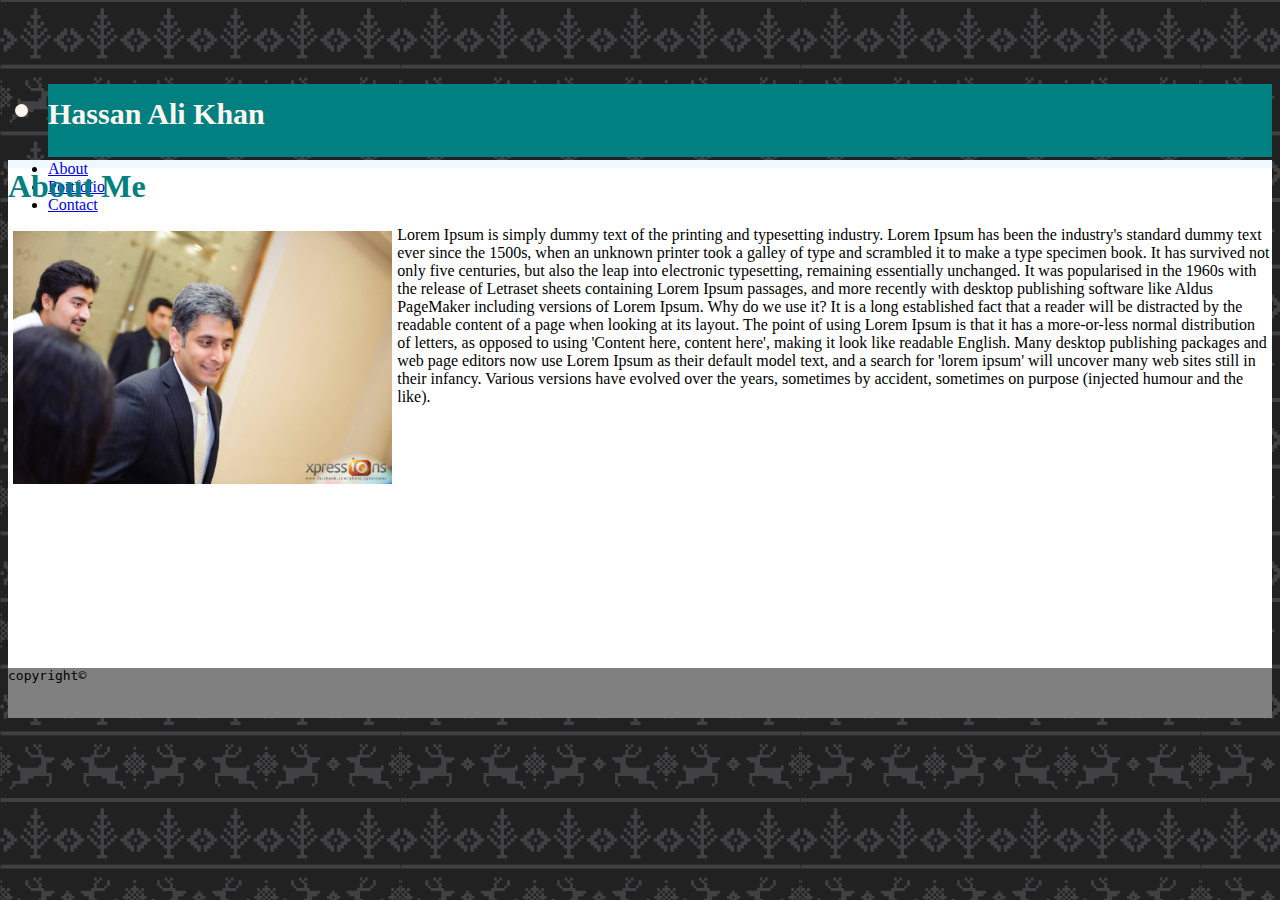
<file: index.html>
<html>
    <head>
        <title>
            Hassan Ali Khan
        </title>
        <link rel="stylesheet" href="https://stackpath.bootstrapcdn.com/bootstrap/4.1.1/css/bootstrap.min.css" integrity="sha384-WskhaSGFgHYWDcbwN70/dfYBj47jz9qbsMId/iRN3ewGhXQFZCSftd1LZCfmhktB" crossorigin="anonymous">
        <link rel="stylesheet" href="assets/css/style.css">
        
           
      </head>
    <body class="col-xs-12 col-md-12" background="assets/images/christmas-dark.png">
      


          <div class="bg-light fixed-top" style="height: 60px;">
            <div class="row">
          
                <div class="col-xs-2 col-md-2" style=" height: 60px; margin: 0; border: 0; padding: 0;">
                    <ul class="nav mr-auto">

                    </ul>      
                </div>
                <div class="col-sm-12 col-md-4" style="height: 60px; margin: 0; border: 0; padding: 0;">
                    <ul class="nav justify-content-start">
                        <li class="nav-item navbar-brand" style="color: seashell; height: 60px; margin: 0; border: 0; padding: 0;">
                            <h1 class="nav-link" style="background-color: teal; margin:0; border: 0; padding: 0;">
                              Hassan Ali Khan
                            </h1>
                          </li>
                    </ul>      
                </div>
              <div class="col-xs-4 col-md-4" style=" height: 60px; margin: 0; border: 0; padding: 0;">
                  <ul class="nav justify-content-end">

                      <li class="nav-item align-bottom">
                        <a class="btn btn-lg active" href="index.html">About</a>
                      </li>
                      <li class="nav-item">
                        <a class="btn btn-lg align-middle" href="portfolio.html">Portfolio</a>
                      </li>
                      <li class="nav-item align-middle">
                        <a class="btn btn-lg" href="contact.html">Contact</a>
                      </li>
                  </ul>      
              </div>
              <div class="col-xs-2 col-md-2" style=" height: 60px; margin: 0; border: 0; padding: 0;">
                  <ul class="nav mr-auto">

                  </ul>      
              </div>
           
            </div>           
          </div>


        <div style="margin-top: 100px;">
          <div class="row">
            <div class="col-xs-2 col-md-2">
            </div>  
            <div class="col-xs-8 col-md-8 contentbox">    
              <h1 class="h11">
                About Me
              </h1>
              <img class="pic" src="assets/images/2.png">
              <P>Lorem Ipsum is simply dummy text of the printing and typesetting industry. Lorem Ipsum has been the industry's standard dummy text ever since the 1500s, when an unknown printer took a galley of type and scrambled it to make a type specimen book. It has survived not only five centuries, but also the leap into electronic typesetting, remaining essentially unchanged. It was popularised in the 1960s with the release of Letraset sheets containing Lorem Ipsum passages, and more recently with desktop publishing software like Aldus PageMaker including versions of Lorem Ipsum.

              Why do we use it?
              It is a long established fact that a reader will be distracted by the readable content of a page when looking at its layout. The point of using Lorem Ipsum is that it has a more-or-less normal distribution of letters, as opposed to using 'Content here, content here', making it look like readable English. Many desktop publishing packages and web page editors now use Lorem Ipsum as their default model text, and a search for 'lorem ipsum' will uncover many web sites still in their infancy. Various versions have evolved over the years, sometimes by accident, sometimes on purpose (injected humour and the like).
              </P>
            </div>
            <div class="col-xs-2 col-md-2">
            </div>
          </div>
          </div>
            <nav class="fixed-bottom navbar-light text-center" style="height: 50px; background-color: grey;">
              <span class="navbar-text">
              <code class="navbar-text">
                copyright©
              </code>
              </span>
            </nav>

        






    </body>
</html>
</file>
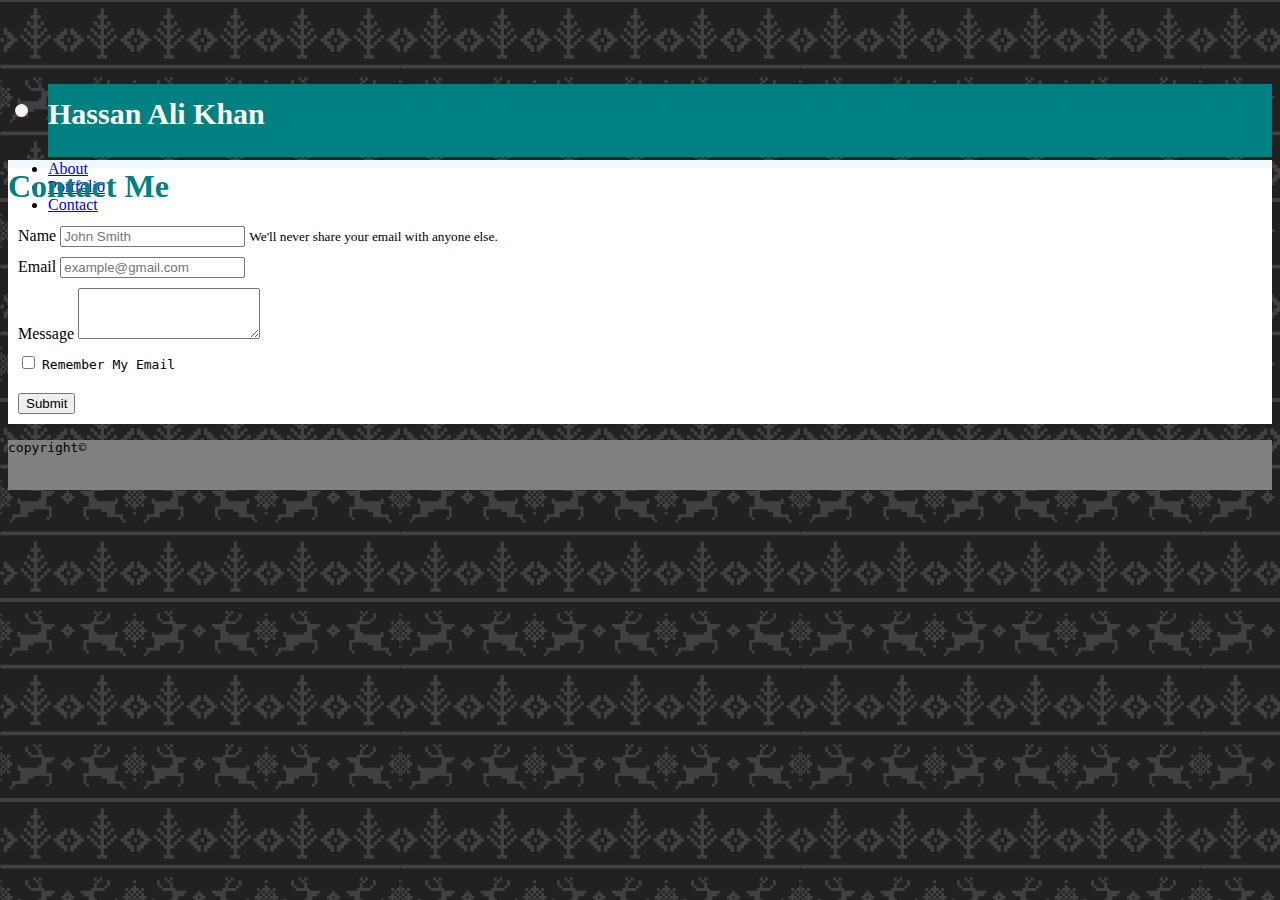
<file: contact.html>
<html>
    <head>
        <title>
            Contact
        </title>
        <link rel="stylesheet" href="https://stackpath.bootstrapcdn.com/bootstrap/4.1.1/css/bootstrap.min.css" integrity="sha384-WskhaSGFgHYWDcbwN70/dfYBj47jz9qbsMId/iRN3ewGhXQFZCSftd1LZCfmhktB" crossorigin="anonymous">
        <link rel="stylesheet" href="assets/css/style.css">
        
           
      </head>
    <body class="col-xs-12 col-md-12" background="assets/images/christmas-dark.png">
      


          <div class="bg-light fixed-top" style="height: 60px;">
            <div class="row">
          
                <div class="col-xs-2 col-md-2" style=" height: 60px; margin: 0; border: 0; padding: 0;">
                    <ul class="nav mr-auto">

                    </ul>      
                </div>
                <div class="col-sm-12 col-md-4" style="height: 60px; margin: 0; border: 0; padding: 0;">
                    <ul class="nav justify-content-start">
                        <li class="nav-item navbar-brand" style="color: seashell; height: 60px; margin: 0; border: 0; padding: 0;">
                            <h1 class="nav-link" style="background-color: teal; margin:0; border: 0; padding: 0;">
                              Hassan Ali Khan
                            </h1>
                          </li>
                    </ul>      
                </div>
              <div class="col-xs-4 col-md-4" style=" height: 60px; margin: 0; border: 0; padding: 0;">
                  <ul class="nav justify-content-end">

                      <li class="nav-item align-bottom">
                        <a class="btn btn-lg active" href="index.html">About</a>
                      </li>
                      <li class="nav-item">
                        <a class="btn btn-lg align-middle" href="portfolio.html">Portfolio</a>
                      </li>
                      <li class="nav-item align-middle">
                        <a class="btn btn-lg" href="contact.html">Contact</a>
                      </li>
                  </ul>      
              </div>
              <div class="col-xs-2 col-md-2" style=" height: 60px; margin: 0; border: 0; padding: 0;">
                  <ul class="nav mr-auto">

                  </ul>      
              </div>
           
            </div>           
          </div>


        <div style="margin-top: 100px;">
          <div class="row">
            <div class="col-xs-2 col-md-2">
            </div>  
            <div class="col-xs-8 col-md-8 contactbox">    
              <h1 class="h11">
                Contact Me
              </h1>
              <form>
                  <div class="form-group">
                    <label for="exampleInputEmail1">Name</label>
                    <input type="email" class="form-control" id="exampleInputEmail1" aria-describedby="emailHelp" placeholder="John Smith">
                    <small id="emailHelp" class="form-text text-muted">We'll never share your email with anyone else.</small>
                  </div>
                  <div class="form-group">
                    <label for="exampleInputPassword1">Email</label>
                    <input type="password" class="form-control" id="exampleInputPassword1" placeholder="example@gmail.com">
                  </div>

                  <div class="form-group">
                      <label for="exampleFormControlTextarea1">Message</label>
                      <textarea class="form-control" id="exampleFormControlTextarea1" rows="3"></textarea>
                    </div>
                    <div class="form-group form-check">
                        <input type="checkbox" class="form-check-input" id="exampleCheck1">
                        <label class="form-check-label" for="exampleCheck1"><code>Remember My Email</code></label>
                      </div>
                    <button type="submit" class="btn btn-info" style="margin: 10px;">Submit</button>
                </form>
          </div>
            <nav class="fixed-bottom navbar-light text-center" style="height: 50px; background-color: grey;">
              <span class="navbar-text">
              <code class="navbar-text">
                copyright©
              </code>
              </span>
            </nav>
    </body>
</html>
</file>
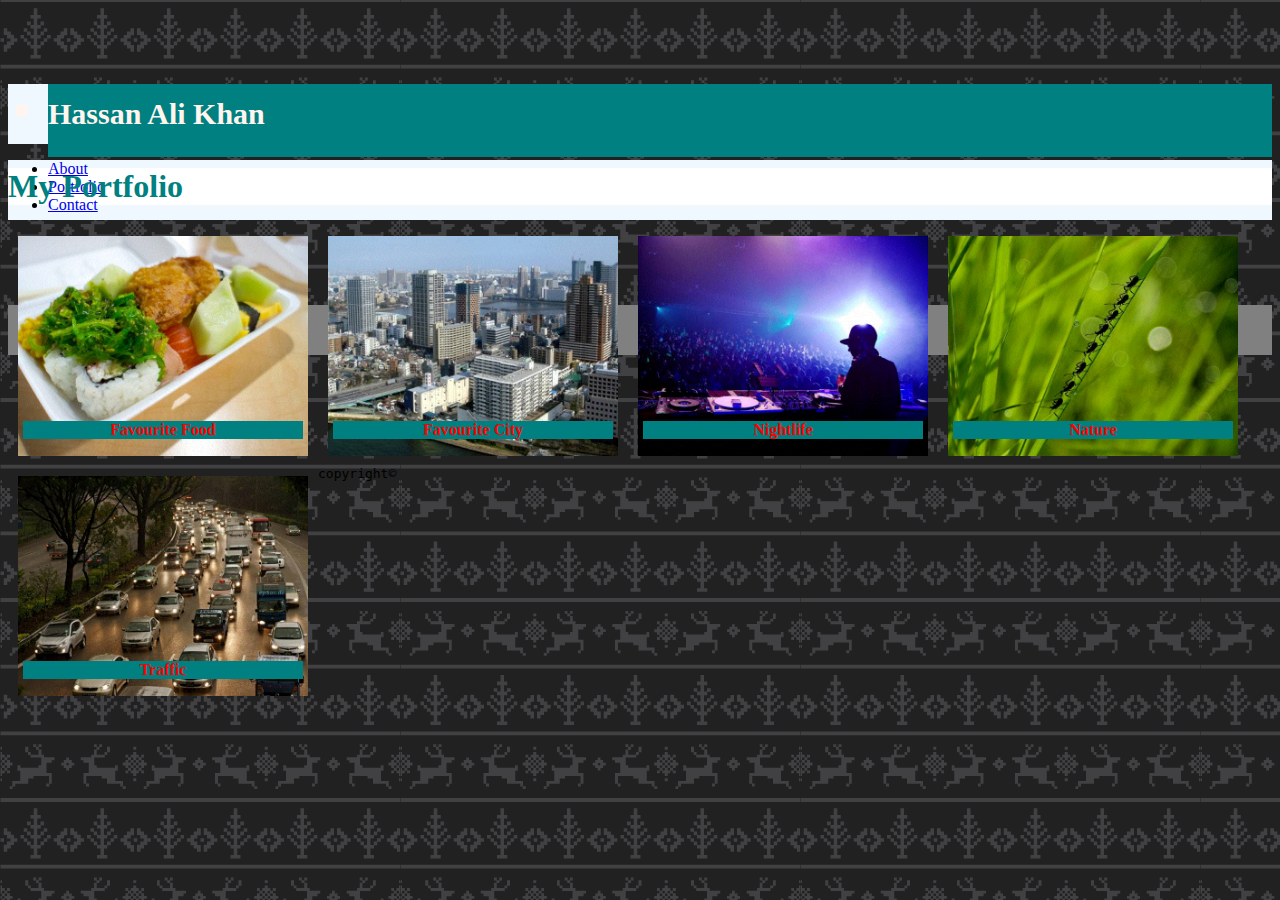
<file: portfolio.html>
<html>
    <head>
        <title>
            Portfolio
        </title>
        <link rel="stylesheet" href="https://stackpath.bootstrapcdn.com/bootstrap/4.1.1/css/bootstrap.min.css" integrity="sha384-WskhaSGFgHYWDcbwN70/dfYBj47jz9qbsMId/iRN3ewGhXQFZCSftd1LZCfmhktB" crossorigin="anonymous">
        <link rel="stylesheet" href="assets/css/style.css">
        
           
      </head>
    <body class="col-xs-12 col-md-12" background="assets/images/christmas-dark.png">
      


          <div class="bg-light fixed-top" style="height: 60px;">
            <div class="row">
          
                <div class="col-xs-2 col-md-2" style=" height: 60px; margin: 0; border: 0; padding: 0;">
                    <ul class="nav mr-auto">

                    </ul>      
                </div>
                <div class="col-xs-4 col-md-4" style="height: 60px; margin: 0; border: 0; padding: 0;">
                    <ul class="nav justify-content-start">
                        <li class="nav-item navbar-brand" style="color: seashell; height: 60px; margin: 0; border: 0; padding: 0;">
                            <h1 class="nav-link" style="background-color: teal; margin:0; border: 0; padding: 0;">
                              Hassan Ali Khan
                            </h1>
                          </li>
                    </ul>      
                </div>
              <div class="col-xs-4 col-md-4" style=" height: 60px; margin: 0; border: 0; padding: 0;">
                  <ul class="nav justify-content-end">

                      <li class="nav-item">
                        <a class="btn btn-lg active" href="index.html">About</a>
                      </li>
                      <li class="nav-item">
                        <a class="btn btn-lg" href="portfolio.html">Portfolio</a>
                      </li>
                      <li class="nav-item">
                        <a class="btn btn-lg" href="contact.html">Contact</a>
                      </li>
                  </ul>      
              </div>
              <div class="col-xs-2 col-md-2" style=" height: 60px; margin: 0; border: 0; padding: 0;">
                  <ul class="nav mr-auto">

                  </ul>      
              </div>
           
            </div>           
          </div>


        <div style="margin-top: 100px;">
          <div class="row">
            <div class="col-xs-2 col-md-2">
            </div>  
            <div class="col-xs-8 col-md-8 contentbox2">    
              <h1 class="h11">
              My Portfolio
              </h1>
              

              <div class="text-img">
                  <p class="t1">
                  Favourite Food
                  </p> 
                <img src="assets/images/11.gif" alt="Responsive image" class="img-thumbnail">               
              </div>
              <div class="text-img">
                  <p class="t1">
                  Favourite City
                  </p> 
                <img src="assets/images/22.gif" alt="Responsive image" class="img-thumbnail">               
              </div>
              
              <div class="text-img">
                  <p class="t1">
                  Nightlife
                  </p> 
                <img src="assets/images/33.gif" alt="Responsive image" class="img-thumbnail">               
              </div>
              <div class="text-img">
                  <p class="t1">
                  Nature
                  </p> 
                <img src="assets/images/44.gif" alt="Responsive image" class="img-thumbnail">               
              </div>
              <div class="text-img">
                  <p class="t1">
                  Traffic
                  </p> 
                <img src="assets/images/55.gif" alt="Responsive image" class="img-thumbnail">               
              </div>



            </div>
            <div class="col-xs-2 col-md-2">
            </div>
          </div>
          </div>
            <nav class="fixed-bottom navbar-light text-center" style="height: 50px; margin-top: 50px; background-color: grey;">
             
              <code class="navbar-text">
                copyright©
              </code>
             
            </nav>

        






    </body>
</html>
</file>
<file: assets/css/style.css>
.nav-link {
        height: 60px;
        font-size: 30px;
        margin: 10;
        border: 0;
        padding: 10;
        vertical-align: middle;

}

.navbar-brand {
        background-color: teal;
        margin: 0;
        height: 59.99px;
        border: 0;
        padding: 0;
        font-size: 44px;        
}

.navbar {
        height: 60px;
        margin: 0;
        border: 0;
        padding: 0;
        vertical-align: middle;

}

.c1 {
        float: left;
}

.c2 {
        float: inherit;
}

.c3 {
        float: inherit;
}
.c4 {
        float: right;
}

.r1 {
        height: 10px;
}


.contentbox {
        height: 500px;
        background-color:white;  
}

.contentbox2 {
        height: auto;
        background-color:white;  
        margin-bottom: 100px;
}

.contactbox {
        height: auto;
        background-color:white;  
        margin: 10px 0px 100-x 0px;

}

.form-group {
        margin: 10px;
}

.r1 {
        border: 100px 0px 0px 0px;

}

.img-thumbnail {
        height: auto;
}
.pic {
        width: 30%;
        float: left;
        padding: 5px;
}
p{
        float: inherit;
}

.col-xs-2, .col-md-2, .col-xs-8, .col-md-8, .col-xs-4, .col-md-4{
        padding: 0;
}

.text-img {
        position: relative;
        height: 220px;
        width: 290px;
        float: left;
        margin: 10px;
}

.img-thumbnail {
        width: 290px;
        height: 220px;
        
}
.t1 {
        position: absolute;    
        color: red;
        background-color: teal;
        width: 280px;
        text-align: center;
        margin-left: 5px;
        margin-top: 185px; 
        font-weight: bold;
        
}

.col-xs-4 {
        background-color: aliceblue;
        height: 400px;
}

.h11 {
        color: teal;
}
</file>
